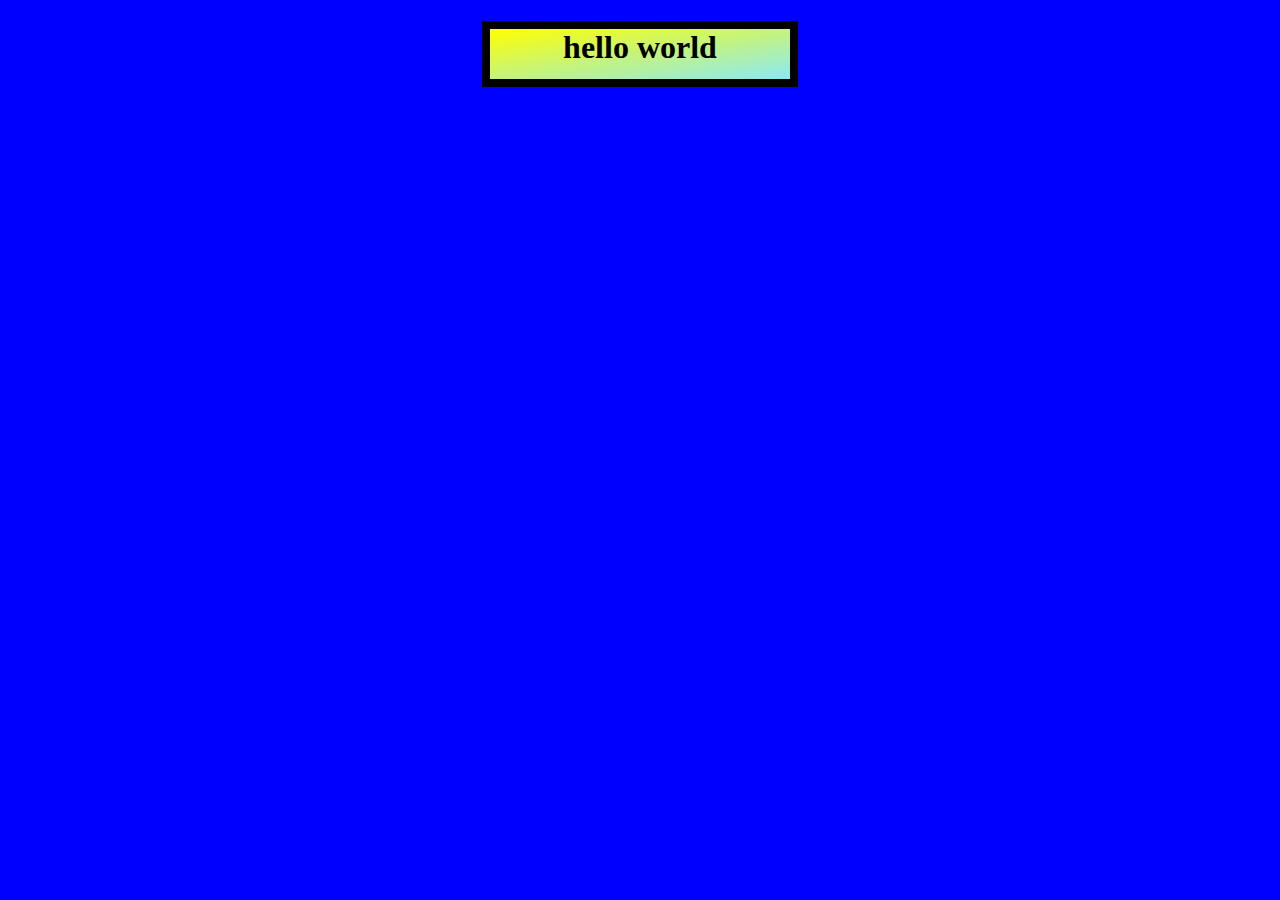
<file: 微信小程序/week4/step2/index.html>
<!DOCTYPE html>
<html>
<head>
	<h1 id="id1">nihao</h1>
	<style>
		body{
			background-color: blue;
		}
		h1{
			display:block;
			margin-left: auto;
			margin-right: auto;
			text-align: center;
			width:300px;
			height:50px;
			border-top: solid 8px black;
			border-left: solid 8px black;
			border-right: solid 8px black;
			border-bottom: solid 8px black;
			background:linear-gradient(to bottom right,yellow, #8be9f6);
		}
	</style>
</head>
<body >
	<script src="scripts\main.js"></script>
</body>
</html>
</file>
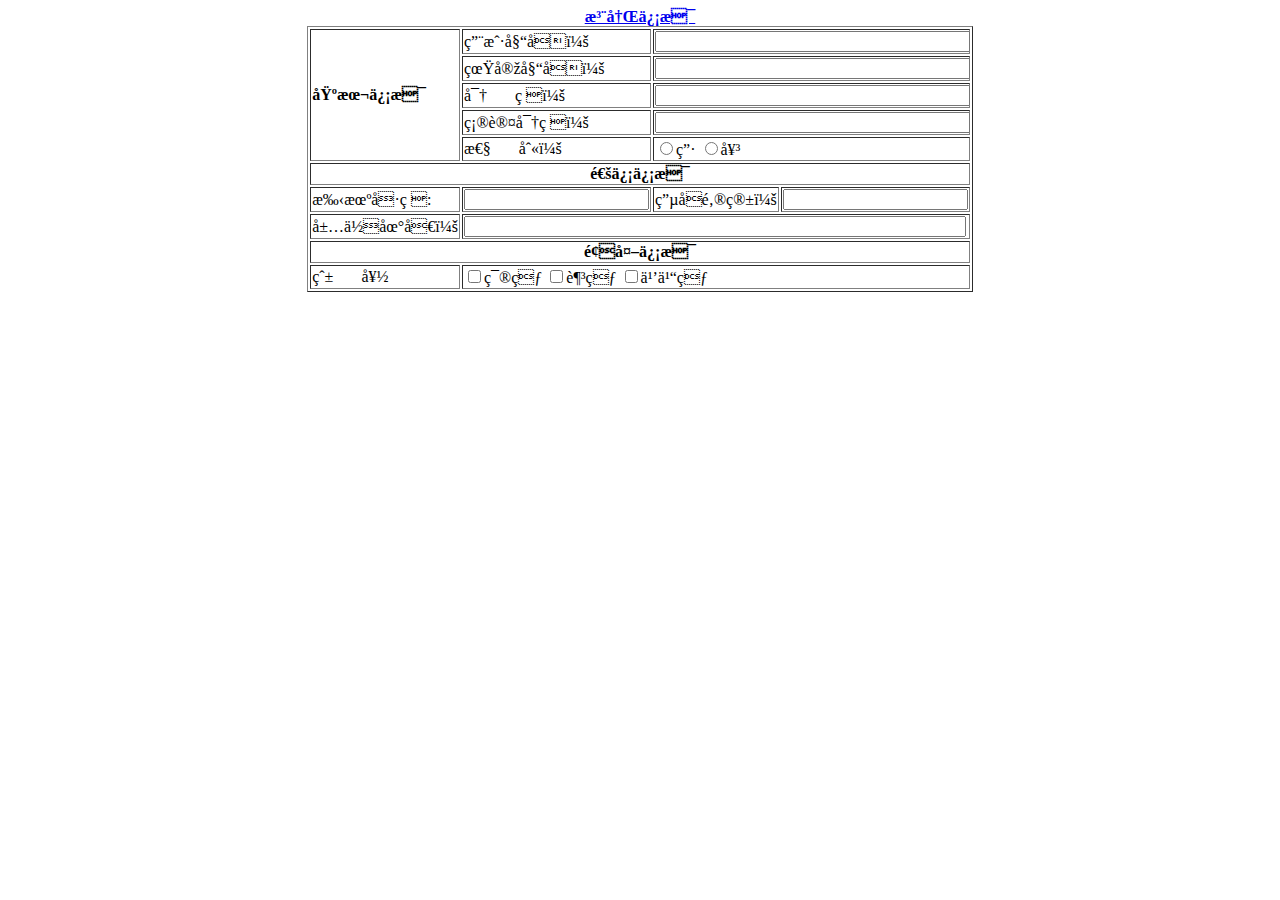
<file: 微信小程序/week2/step2.html>
<!DOCTYPE html>
	<html>
	<head>
		<title>step 2</title>
	</head>
	<body>
		<form action="step2_submit" method="get" accept-charset="utf-8" id="step">
		<table border="1" align="center" style="empty-cells:inherit;">
				<caption><a href="https://www.zju.edu.cn/"><b>注册信息</b></a></caption>
				<tr>
					<td rowspan="5" ><b>基本信息</b></td>
					<td>用户姓名：</td>
					<td colspan="2">
						<input type="text" name="usersname" style="width: 98%;">
					</td>
				</tr>
				<tr>
					<td>真实姓名：</td>
					<td colspan="2">
						<input type="text" name="realname" style="width: 98%;">
					</td>
				</tr>
				<tr>
					<td>密&nbsp&nbsp&nbsp&nbsp&nbsp&nbsp&nbsp码：</td>
					<td colspan="2">
						<input type="password" name="passwords" style="width: 98%;">
					</td>
				</tr>
				<tr>
					<td>确认密码：</td>
					<td colspan="2">
						<input type="password" name="passwordsagain" style="width: 98%;">
					</td>
				</tr>
				<tr>
					<td>性&nbsp&nbsp&nbsp&nbsp&nbsp&nbsp&nbsp别：</td>
					<td colspan="2">
					<input type="radio" name="sex" value="male">男
					<input type="radio" name="sex" value="female">女
					</td>
				</tr>
				<tr>
					<td colspan="4" align="center"><b>通信信息</b></td>
				</tr>
				<tr>
					<td>手机号码:</td>
					<td>
						<input type="text" name="phone">
					</td>
					<td>电子邮箱：</td>
					<td>
						<input type="text" name="email">
					</td>
				</tr>
				<tr>
					<td>居住地址：</td>
					<td colspan="3">
						<input type="text" name="address" style="width:98%;">
					</td>
				</tr>
				<tr>
					<td colspan="4" align="center"><b>额外信息</b></td>
				</tr>	
				<tr>
					<td>爱&nbsp&nbsp&nbsp&nbsp&nbsp&nbsp&nbsp好</td>
					<td colspan="3">
						<input type="checkbox" name="habit" value="baskerball">篮球
						<input type="checkbox" name="habit" value="football">足球
						<input type="checkbox" name="habit" value="ping-pongball">乒乓球
					</td>
				</tr>
		</table>
		</form>
	</body>
	</html>
</file>
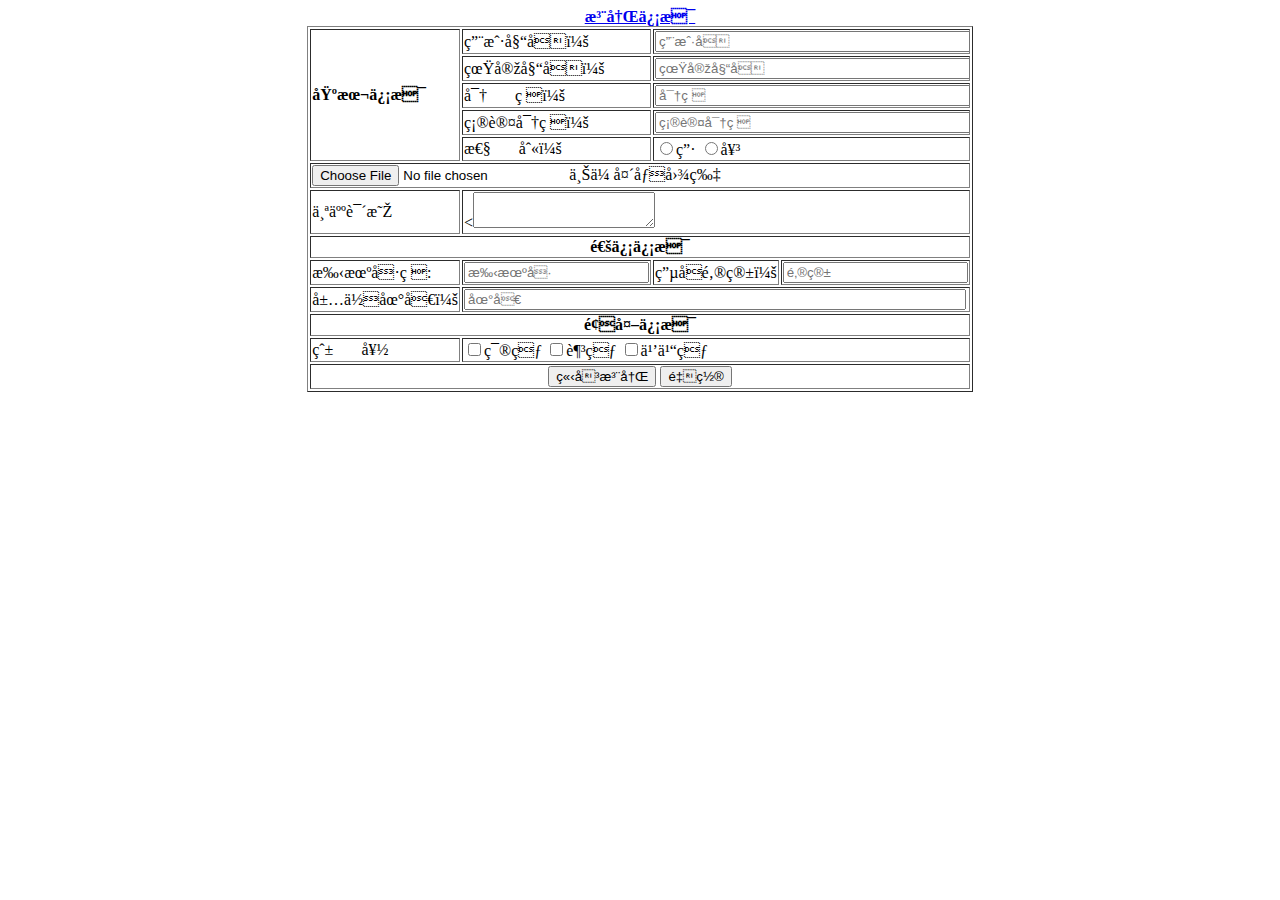
<file: 微信小程序/week2/step3&4.html>
<!DOCTYPE html>
	<html>
	<head>
		<title>step 3</title>
	</head>
	<body>
		<form  method="post" accept-charset="utf-8" id="step" >
		<table border="1" align="center" style="empty-cells:inherit;">
				<caption><a href="https://www.zju.edu.cn/"><b>注册信息</b></a></caption>
				<tr>
					<td rowspan="5" ><b>基本信息</b></td>
					<td>用户姓名：</td>
					<td colspan="2">
						<input type="text" name="usersname" style="width: 98%;" required placeholder="用户名">
					</td>
				</tr>
				<tr>
					<td>真实姓名：</td>
					<td colspan="2">
						<input type="text" name="realname" style="width: 98%;" required placeholder="真实姓名">
					</td>
				</tr>
				<tr>
					<td>密&nbsp&nbsp&nbsp&nbsp&nbsp&nbsp&nbsp码：</td>
					<td colspan="2">
						<input type="password" name="passwords" style="width: 98%;" required placeholder="密码">
					</td>
				</tr>
				<tr>
					<td>确认密码：</td>
					<td colspan="2">
						<input type="password" name="passwordsagain" style="width: 98%;" required placeholder="确认密码">
					</td>
				</tr>
				<tr>
					<td>性&nbsp&nbsp&nbsp&nbsp&nbsp&nbsp&nbsp别：</td>
					<td colspan="2">
					<input type="radio" name="sex" value="male" required placeholder="">男
					<input type="radio" name="sex" value="female" required placeholder="">女
					</td>
				</tr>
				<tr>
					<td colspan="4">
					<input type="file" name="image" accept="image/*">
					<botton type="submit">上传头像图片</botton>			
					</td>
				</tr>
				<tr>
					<td>个人说明</td>
						<td colspan="3"><<textarea name="shuoming" row="3" col="100"></textarea></td>
				</tr>
				<tr>
					<td colspan="4" align="center"><b>通信信息</b></td>
				</tr>
				<tr>
					<td>手机号码:</td>
					<td>
						<input type="text" name="phone" required placeholder="手机号">
					</td>
					<td>电子邮箱：</td>
					<td>
						<input type="text" name="email" required placeholder="邮箱">
					</td>
				</tr>
				<tr>
					<td>居住地址：</td>
					<td colspan="3">
						<input type="text" name="address" style="width:98%;" required placeholder="地址">
					</td>
				</tr>
				<tr>
					<td colspan="4" align="center"><b>额外信息</b></td>
				</tr>	
				<tr>
					<td>爱&nbsp&nbsp&nbsp&nbsp&nbsp&nbsp&nbsp好</td>
					<td colspan="3">
						<input type="checkbox" name="habit" value="baskerball" required placeholder="">篮球
						<input type="checkbox" name="habit" value="football" required placeholder="">足球
						<input type="checkbox" name="habit" value="ping-pongball" required placeholder="">乒乓球
					</td>
				</tr>
				<tr>
					<td colspan="4" align="center">
						<input type="submit" value="立即注册" >
						<input type="reset" value="重置" onclick="document.getElementById("step).reset();>
					</td>
				</tr>	
		</table>
		</form>
	</body>
	</html>
</file>
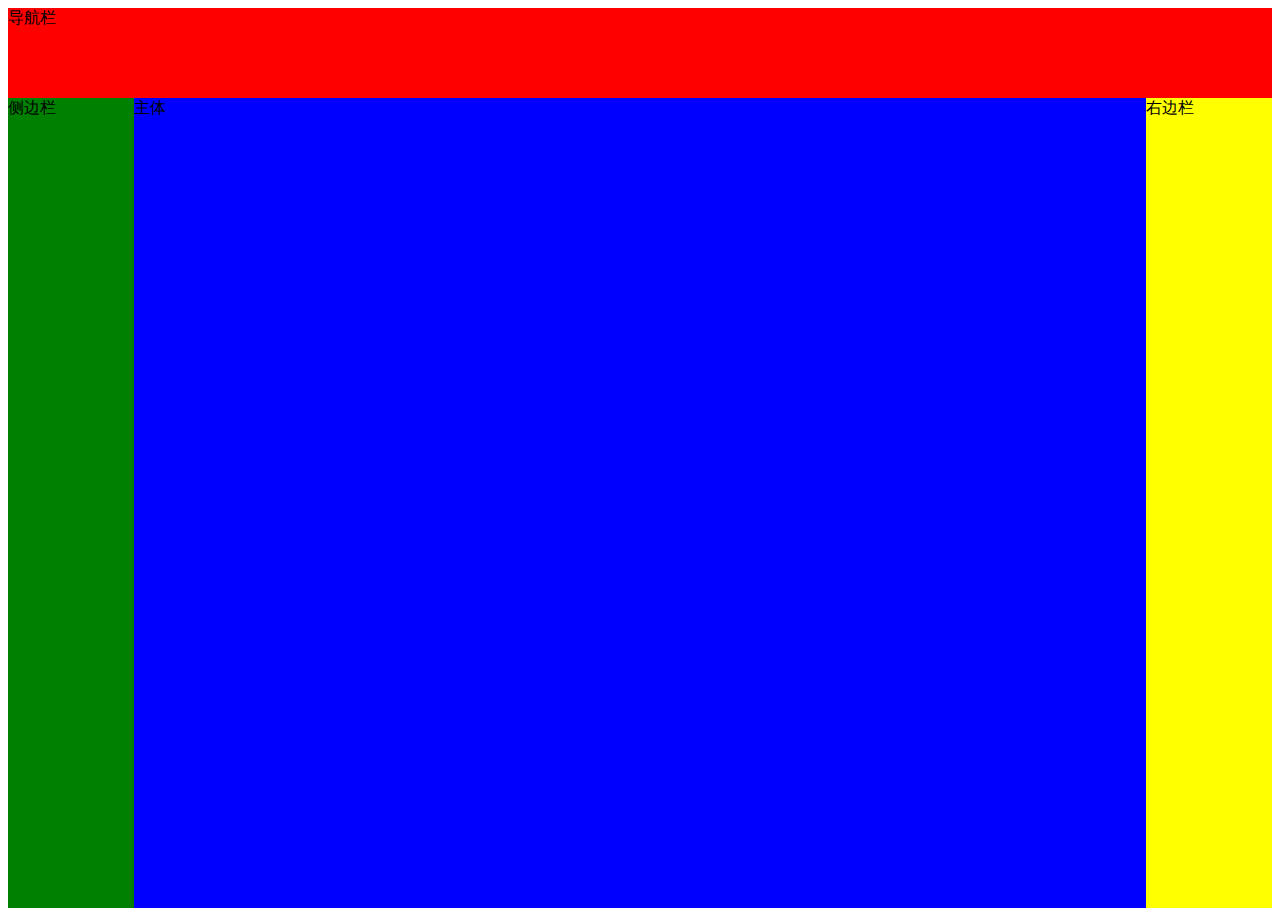
<file: 微信小程序/week3/part1.html>
<!DOCTYPE html>
<html>
<head>
	<meta charset="utf-8">
	<meta name="viewport" content="width=device-width, initial-scale=1">
	<title></title>
	<style type="text/css" media="screen">
		.navigator{
			height:10vh;
			width:100%;
			background-color: red;
		}
		.main{
			height:90vh;
			width:100%;
			background-color: blue;
		}
		.leftside{
			height:90vh;
			width:10%;
			float:left;
			background-color: green;
		}
		.rightside{
			height:90vh;
			width:10%;
			float:right ;
			background-color: yellow;
		}
	</style>
</head>
<body>
	<div class="navigator">导航栏</div>
	<div class="leftside">侧边栏</div>
	<div class="rightside">右边栏</div>
	<div class="main">主体</div>
</body>
</html>
</file>
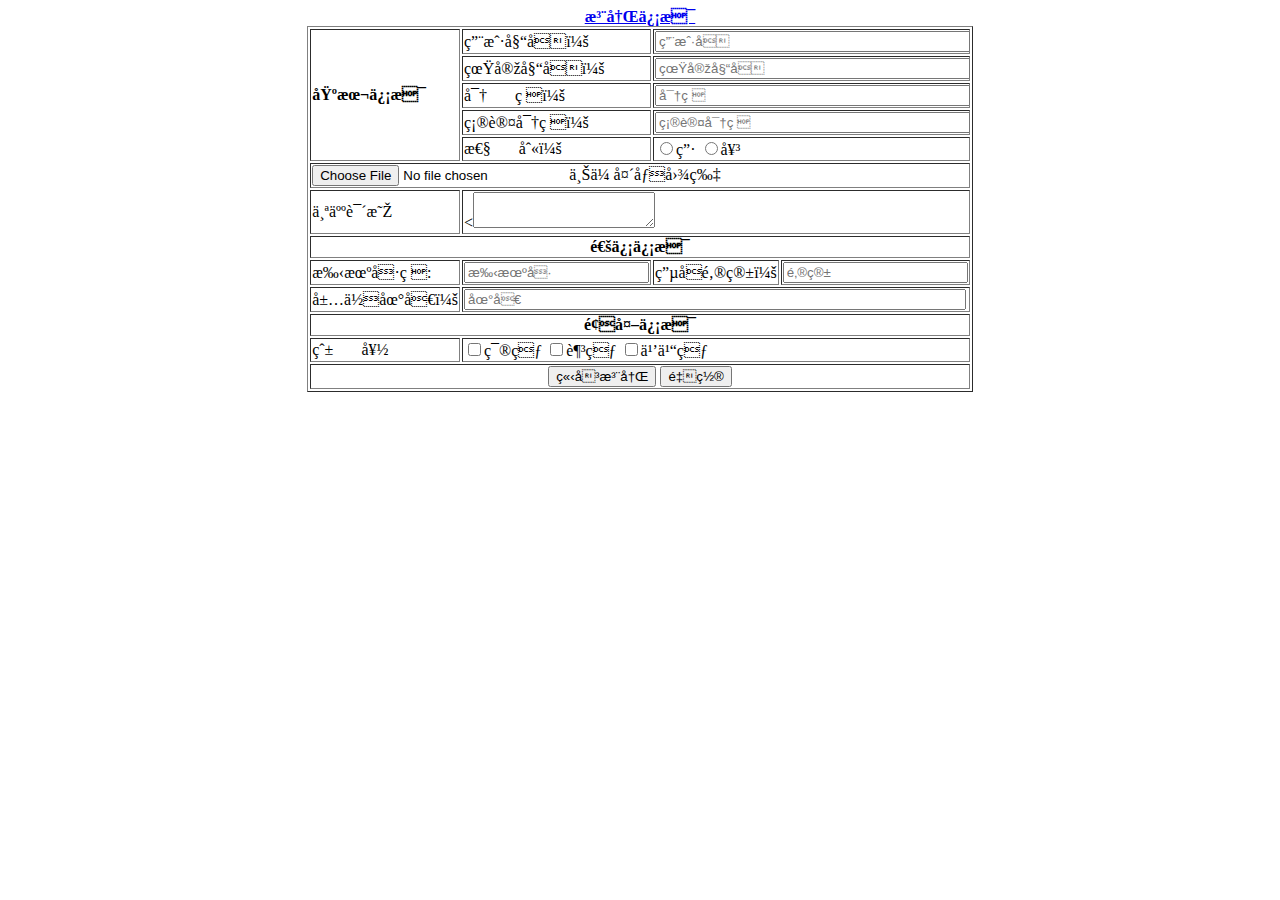
<file: 微信小程序/week4/step3.html>
<!DOCTYPE html>
	<html>
	<head>
		<title>step 3</title>
		<script>
			function CanIsubmit(){
			var passwords=document.getElementById("passwords").value;
			var passwordsagain=document.getElementById("passwordsagain").value;
			var phone=document.getElementById("phone").value;
			var email=document.getElementById("email").value;
			if(passwords!==passwordsagain){
				alert("密码与确认密码不一致");
				return false;
			}
			if (!/^\d{11}$/.test(phone)) {
                alert('手机号码必须为11位数字，请重新输入！');
                return false; 
            }
            if (!/\S+@\S+/.test(email)) {
                alert('请输入有效的邮箱地址！');
                return false;
            }
			 return true;
			}
   		</script>
	</head>
	<body>
		<form  method="post" accept-charset="utf-8" id="step" onsubmit="return CanIsubmit()">
		<table border="1" align="center" style="empty-cells:inherit;">
				<caption><a href="https://www.zju.edu.cn/"><b>注册信息</b></a></caption>
				<tr>
					<td rowspan="5" ><b>基本信息</b></td>
					<td>用户姓名：</td>
					<td colspan="2">
						<input type="text" id="usersname" style="width: 98%;" required placeholder="用户名">
					</td>
				</tr>
				<tr>
					<td>真实姓名：</td>
					<td colspan="2">
						<input type="text" id="realname" style="width: 98%;" required placeholder="真实姓名">
					</td>
				</tr>
				<tr>
					<td>密&nbsp&nbsp&nbsp&nbsp&nbsp&nbsp&nbsp码：</td>
					<td colspan="2">
						<input type="password" id="passwords" style="width: 98%;" required placeholder="密码" >
					</td>
				</tr>
				<tr>
					<td>确认密码：</td>
					<td colspan="2">
						<input type="password" id="passwordsagain" style="width: 98%;" required placeholder="确认密码" >
					</td>
				</tr>
				<tr>
					<td>性&nbsp&nbsp&nbsp&nbsp&nbsp&nbsp&nbsp别：</td>
					<td colspan="2">
					<input type="radio" name="sex" value="male" required placeholder="">男
					<input type="radio" name="sex" value="female" required placeholder="">女
					</td>
				</tr>
				<tr>
					<td colspan="4">
					<input type="file" name="image" accept="image/*">
					<botton type="submit">上传头像图片</botton>			
					</td>
				</tr>
				<tr>
					<td>个人说明</td>
						<td colspan="3"><<textarea name="shuoming" row="3" col="100"></textarea></td>
				</tr>
				<tr>
					<td colspan="4" align="center"><b>通信信息</b></td>
				</tr>
				<tr>
					<td>手机号码:</td>
					<td>
						<input type="text" id="phone" required placeholder="手机号">
					</td>
					<td>电子邮箱：</td>
					<td>
						<input type="text" id="email" required placeholder="邮箱">
					</td>
				</tr>
				<tr>
					<td>居住地址：</td>
					<td colspan="3">
						<input type="text" name="address" style="width:98%;" required placeholder="地址">
					</td>
				</tr>
				<tr>
					<td colspan="4" align="center"><b>额外信息</b></td>
				</tr>	
				<tr>
					<td>爱&nbsp&nbsp&nbsp&nbsp&nbsp&nbsp&nbsp好</td>
					<td colspan="3">
						<input type="checkbox" name="habit" value="baskerball" >篮球
						<input type="checkbox" name="habit" value="football" >足球
						<input type="checkbox" name="habit" value="ping-pongball">乒乓球
					</td>
				</tr>
				<tr>
					<td colspan="4" align="center">
						<input type="submit" value="立即注册" onclick="">
						<input type="reset" value="重置" onclick="document.getElementById("step").reset();>
					</td>
				</tr>	
		</table>
		</form>
	</body>
	</html>
</file>
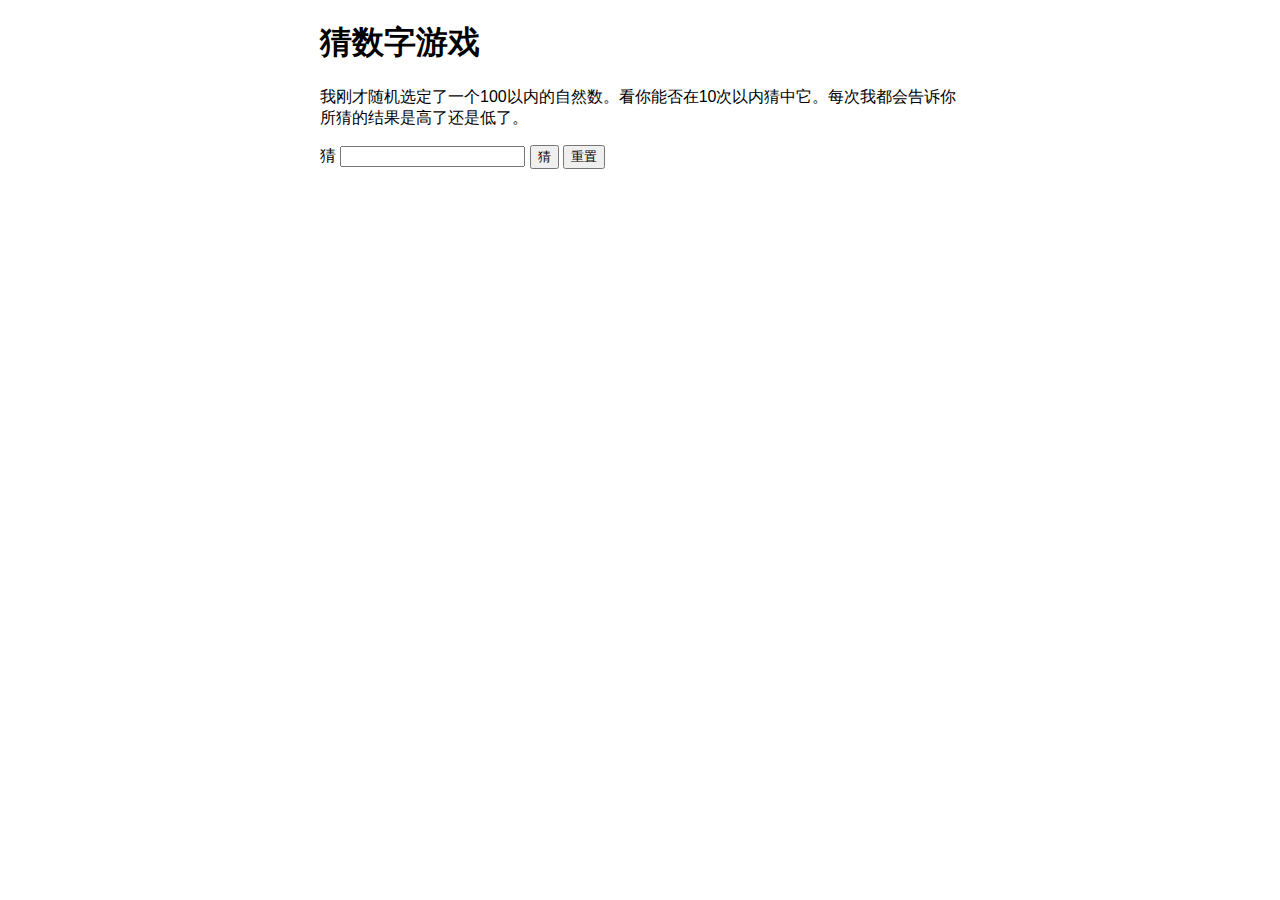
<file: 微信小程序/week4/step5.html>
<!DOCTYPE html>
<html>
<head>
    <style>
        html {
            font-family: sans-serif;
        }
        body {
            width: 50%;
            max-width: 800px;
            min-width: 480px;
            margin: 0 auto;
        }
        #lastResult {
            color: white;
            padding: 3px;
        }
    </style>
</head>
<body>
    <h1>猜数字游戏</h1>
    <p>我刚才随机选定了一个100以内的自然数。看你能否在10次以内猜中它。每次我都会告诉你所猜的结果是高了还是低了。</p>
    <div class="form">
        <label for="guessField">猜</label>
        <input type="text" id="guessField">
        <input type="button" id="guessSubmit" value="猜" onclick="guess()">
        <input type="button" id="resetSubmit" value="重置" onclick="resetGame()">
    </div>
    <div class="result">
        <p id="guesses"></p>
        <p id="lastResult"></p>
        <p id="loworhigh"></p>
    </div>
    <script>
        let randomNumber = Math.floor(Math.random() * 100) + 1;
        let counts = 1;
        let guessField = document.getElementById("guessField");
        let lastResult = document.getElementById("lastResult");
        let guesses = document.getElementById("guesses");
        let loworhigh = document.getElementById("loworhigh");

        function guess() {
            if (counts > 10) {
                resetGame();
                alert("你的次数已用完");
                return;
            }
            let value = guessField.value;
            if (value > randomNumber) {
                addLastResult("猜错了", "red");
                addLowOrHigh("猜高了");
            } else if (value < randomNumber) {
                addLastResult("猜错了", "red");
                addLowOrHigh("猜低了");
            } else {
                addLastResult("猜对了！", "green");
                addLowOrHigh("猜对了");
            }
            guessField.value = null;
            addGuesses(value);
            counts++;
        }

        function addGuesses(value) {
            if (counts === 1) {
                guesses.textContent = "上次猜的数";
            } else {
                guesses.textContent += ", " + value;
            }
        }

        function addLastResult(message, color) {
            lastResult.textContent = message;
            lastResult.style.backgroundColor = color;
        }

        function addLowOrHigh(message) {
            loworhigh.textContent = message;
        }

        function resetGame() {
            randomNumber = Math.floor(Math.random() * 100) + 1;
            guessField.value = null;
            counts = 1;
            guesses.textContent = "";
            lastResult.textContent = "";
            lastResult.style.backgroundColor = "";
            loworhigh.textContent = "";
        }
    </script>
</body>
</html>
</file>
